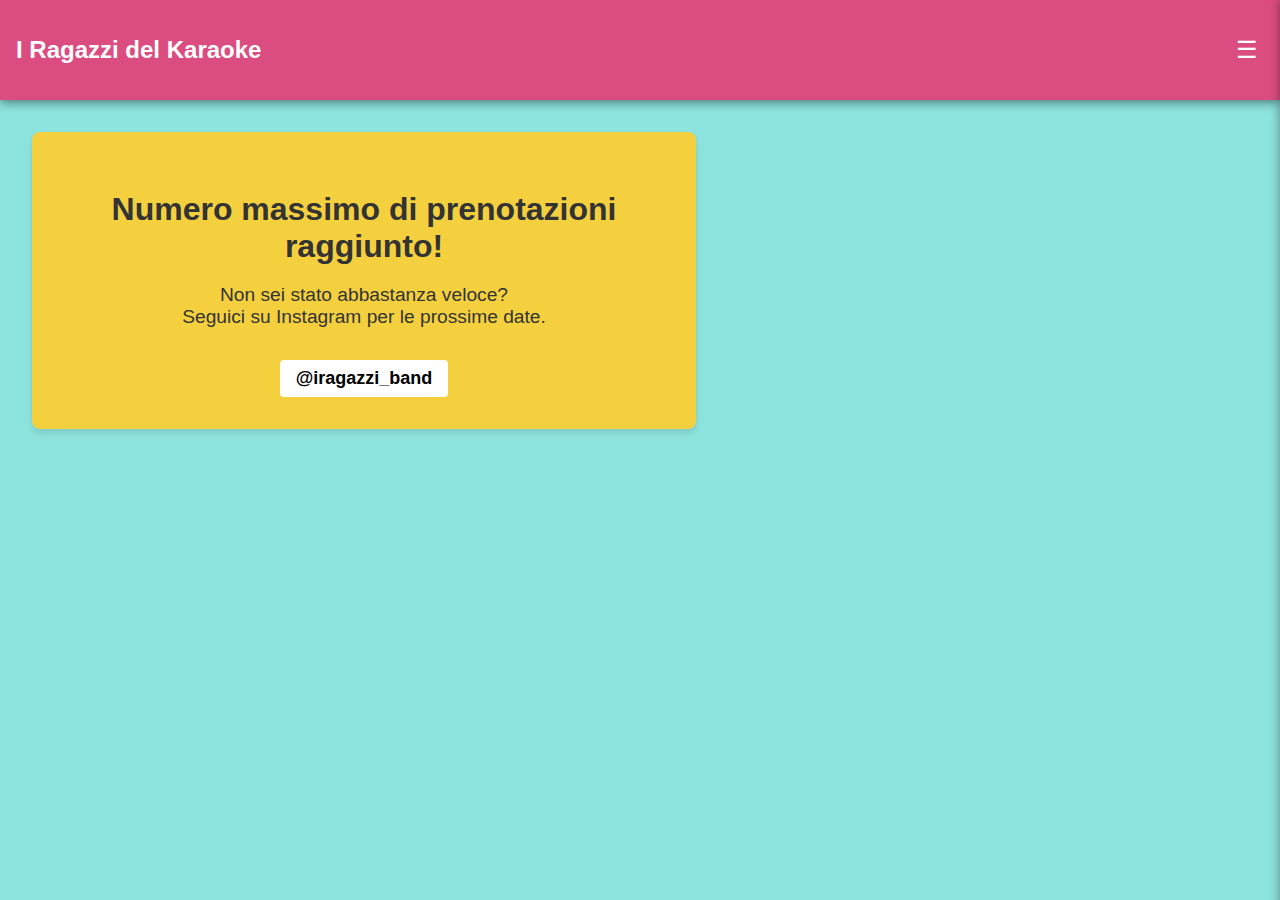
<file: max.html>
<!DOCTYPE html>
<html lang="it">
<head>
  <meta charset="UTF-8" />
  <meta name="viewport" content="width=device-width, initial-scale=1.0" />
  <title>Max Prenotazioni</title>
  <link rel="stylesheet" href="style.css" />
</head>
<body>
   <header>
    <h1 onclick="location.reload()">I Ragazzi del Karaoke</h1>
    <button id="menuToggle" class="hamburger">&#9776;</button>
  </header>

  <nav id="sideMenu" class="side-menu">
    <button id="closeMenu" class="close-btn">&times;</button>
    <ul>
      <li><a href="#" id="loginEditor">Login Editor</a></li>
      <li><a href="https://www.instagram.com/iragazzi_band" target="_blank">Instagram</a></li>
      
    </ul>
  </nav>
<main id="mainMax">
  <section id="maxReached visible">
    <h2>Numero massimo di prenotazioni raggiunto!</h2>
    <p>Non sei stato abbastanza veloce?<br />
    Seguici su Instagram per le prossime date.</p>
    <a class="insta-link" href="https://www.instagram.com/iragazzi_band" target="_blank">@iragazzi_band</a>
  </section>
</main>
  <script>
    // Apre e chiude il menu
    document.getElementById("menuToggle").addEventListener("click", () => {
      document.getElementById("sideMenu").classList.add("visible");
    });

    document.getElementById("closeMenu").addEventListener("click", () => {
      document.getElementById("sideMenu").classList.remove("visible");
    });

    // Login editor
    document.getElementById("loginEditor").addEventListener("click", () => {
      const pwd = prompt("Password editor:");
      if (pwd === "1") {
        window.location.href = "index.html"; // oppure pagina admin se ne hai una separata
      } else {
        alert("Password errata");
      }
    });
  </script>
</body>
</html>
</file>
<file: style.css>
/*style.css*/
body {
  margin: 0;
  font-family: Arial, sans-serif;
  background-color: #8de3dd;
  color: #333;
}
#reservationForm .btn {
  background-color: #db4d81;
}

#reservationForm .btn-secondary {
  background-color: #6c757d;
}

#reservationForm input{
  background-color: #f5f5f5;
  padding: .5rem;
  border-radius: 8px;
}

header {
  background-color: #db4d81;
  color: white;
  padding: 0 1rem;
  display: flex;
  justify-content: space-between;
  align-items: center;
  position: sticky;
  top: 0;
  z-index: 800;
  box-shadow: 0 2px 10px rgba(0,0,0,0.5);
  font-weight: bold;
  cursor: pointer;
  height: 100px;
}

h1, a{
  margin: 0;
  font-size: 1.5rem;
}

h3 {
  font-weight: bold;
  margin: 10px 0;
  display: flex;
  justify-content: space-between;
  align-items: center;
}

.hamburger {
  font-size: 1.5rem;
  background: none;
  border: none;
  color: white;
  cursor: pointer;
}

.side-menu {
  position: fixed;
  top: 0;
  right: 0;
  width: 30%;
  max-width: 400px;
  height: 100%;
  background-color: #db4d81;
  color: white;
  padding: 2rem 1rem;
  transform: translateX(100%);
  transition: transform 0.3s ease-in-out;
  z-index: 999;
  box-shadow: -2px 0 8px rgba(0,0,0,0.3);
  display: flex;
  flex-direction: column;
  z-index: 900;
  
}

.side-menu ul {
  list-style: none;
  margin: 0;
  padding: 0;
  position: relative;
  height: 100%;
}

.side-menu ul li:first-child {
  position: absolute;
  top: 2vh;
  left: 15%;
  width: 100%;
}

.side-menu ul li:last-child {
  position: absolute;
  top: 50%;
  transform: translateY(-50%);
  left: 15%;
  width: 100%;
}

.side-menu.visible {
  transform: translateX(0);
}

.close-btn {
    background: none;
  border: none;
  font-size: 2rem;
  color: white;
  position: absolute;
  top: 10px;
  right: 15px;
  font-size: 2rem;
  background: none;
  border: none;
  color: white;
  cursor: pointer;
}

.side-menu li, a {
  list-style: none;
  text-decoration: none;
  color: white;
  font-size: large;
  font-weight: bold;
}

/*.side-menu li #loginEditor {
  
}*/

main {
  padding: 1rem;
}
.controls {
  display: flex;
  gap: 10px;
  padding: 1rem;
}


#searchInput {
  flex: 1;
  padding: 0.5rem;
  font-size: 1rem;
  border-radius: 8px;
  min-width: 100px;
  max-width: 500px;
}
#sortSelect {
  padding: 0.5rem;
  border-radius: 8px;
}

.song-list {
  list-style: none;
  padding: 0 1rem;
}

.song-list li {
  padding: 1rem;
  margin-bottom: 0.5rem;
  background-color: #eee;
  border-radius: 8px;
  display: flex;
  justify-content: space-between;
  align-items: center;
}

.song-list.editor li {
  background-color: #f9d3e3;
  cursor: move;
  box-shadow: 0 2px 10px rgba(0,0,0,0.2);
}

.btn {
  padding: 0.5rem 1rem;
  border: none;
  border-radius: 5px;
  background-color: #007bff;
  color: white;
  cursor: pointer;
  font-size: 1rem;
  margin: 0.5rem;
}

.btn-secondary {
  background-color: #6c757d;
  color: #f5f5f5;
}

.btn-disabled {
  background-color: #aaa !important;
  cursor: not-allowed;
}

.hidden {
  display: none !important;
}

#reservationForm,
#waitingSection,
#editorPanel,
#prenotaSection {
  margin-top: 2rem;
  background-color: #f5f5f5;
  padding: 1rem;
  border-radius: 8px;
}

.social-link {
  padding: .3em;
  font-size: 16px;
  text-align: center;
  position: fixed;
  left: 0;
  bottom: 0;
  width: 100%;
  background-color: #ffecb5;
  z-index: 1000;
}

.social-link p {
  margin: 0;
}

.insta-link {
  color: #e4405f;
  font-weight: bold;
  text-decoration: none;
  margin: 0;
}

#editorTable {
  margin-top: 1rem;
  width: 100%;
  border-collapse: collapse;
}

#editorTable th,
#editorTable td {
  border: 1px solid #aaa;
  padding: 0.5rem;
  text-align: left;
}

#editorTable th {
  background-color: #db4d81;
  color: white;
}

#editorTable tr:nth-child(even) {
  background-color: #f9f9f9;
}

#editorPanel div {
  
  margin: 1rem 0;
  background: #f5dfe8;
  border-radius: 8px;
  padding: .2rem 2rem;
  box-shadow: 0 2px 10px rgba(0,0,0,0.12);
}
#editorPanel .addSong {
  
  margin: 1rem 0;
  background: #f5dfe8;
  border-radius: 8px;
  padding: .2rem 2rem;
  box-shadow: 0 2px 10px rgba(0,0,0,0.12);
}
#editorPanel .addSong h4{
  margin: .5rem;
}
#editorPanel  input {
  background-color: #f5f5f5;
  padding: .5rem;
  border-radius: 8px;
}

#editorPanel  button {
  background: #db4d81;
    
}

#editorPanel section {
  
  margin: 1rem 0;
  background: #f5dfe8;
  border-radius: 8px;
  padding: .2rem 2rem;
  box-shadow: 0 2px 10px rgba(0,0,0,0.12);
}

#editorPanel h1{
  font-size: 3rem;
  text-align: center;
  margin: 2rem;
}

#editorPanel div {
  background: #f0fdff;
}

body .song-list .btn {
  background: #db4d81;
}

body .song-list .btn-secondary{
  margin: 8px;
  padding: 8px 16px;
  font-size: 16px;
  border-radius: 8px;
}

#maxReached {
      background-color: #f7d26a;
      border-radius: 8px;
      padding: 2rem;
      margin-top: 4rem;
      max-width: 500px;
      margin-left: auto;
      margin-right: auto;
      box-shadow: 0 4px 10px rgba(0, 0, 0, 0.3);
    }


/*#maxReached {
  opacity: 0;
  transition: opacity 0.6s ease-in;
}
#maxReached.show {
  opacity: 1;
}*/ 

#countdown {
  color: #ff6600;
  font-weight: bold;
  font-size: 1.2em;
}


body .main-prenota {
  padding: 1rem;
  display: block;
  unicode-bidi: isolate;
}

.main-prenota input{
  background-color: #f5f5f5;
  padding: .5rem;
  border-radius: 8px;
}

.main-prenota label{
  font-weight: bolder;
  font-size: 30px;
}

.main-prenota .btn{
  background: #db4d81;
}

.main-prenota .btn-secondary {
  background: #6c757d;
}

#mainMax {
  background-color: #f4d03f; /* Colore senape */
  padding: 2rem;
  border-radius: 8px;
  text-align: center;
  color: #333;
  margin: 2rem 2rem;
  max-width: 600px;
  box-shadow: 0 4px 6px rgba(0, 0, 0, 0.1);
}

#mainMax  h2 {
  font-size: 2rem;
  margin-bottom: 1rem;
}

#mainMax p {
  font-size: 1.2rem;
  margin-bottom: 1rem;
}

#mainMax .insta-link {
  display: inline-block;
  margin-top: 1rem;
  font-weight: bold;
  color: #000;
  text-decoration: none;
  background-color: #fff;
  padding: 0.5rem 1rem;
  border-radius: 4px;
  transition: background-color 0.3s;
}

#mainMax .insta-link:hover {
  background-color: #e0e0e0;
}

.maxCenter {
  display: flex;
  justify-content: center;
  width: 100%;
}

img {
  max-width: 100%;
  height: 95px;
  padding: .3rem;
  
}
.centerLogo {
  text-align: center;
  width: 100%;
}
</file>
